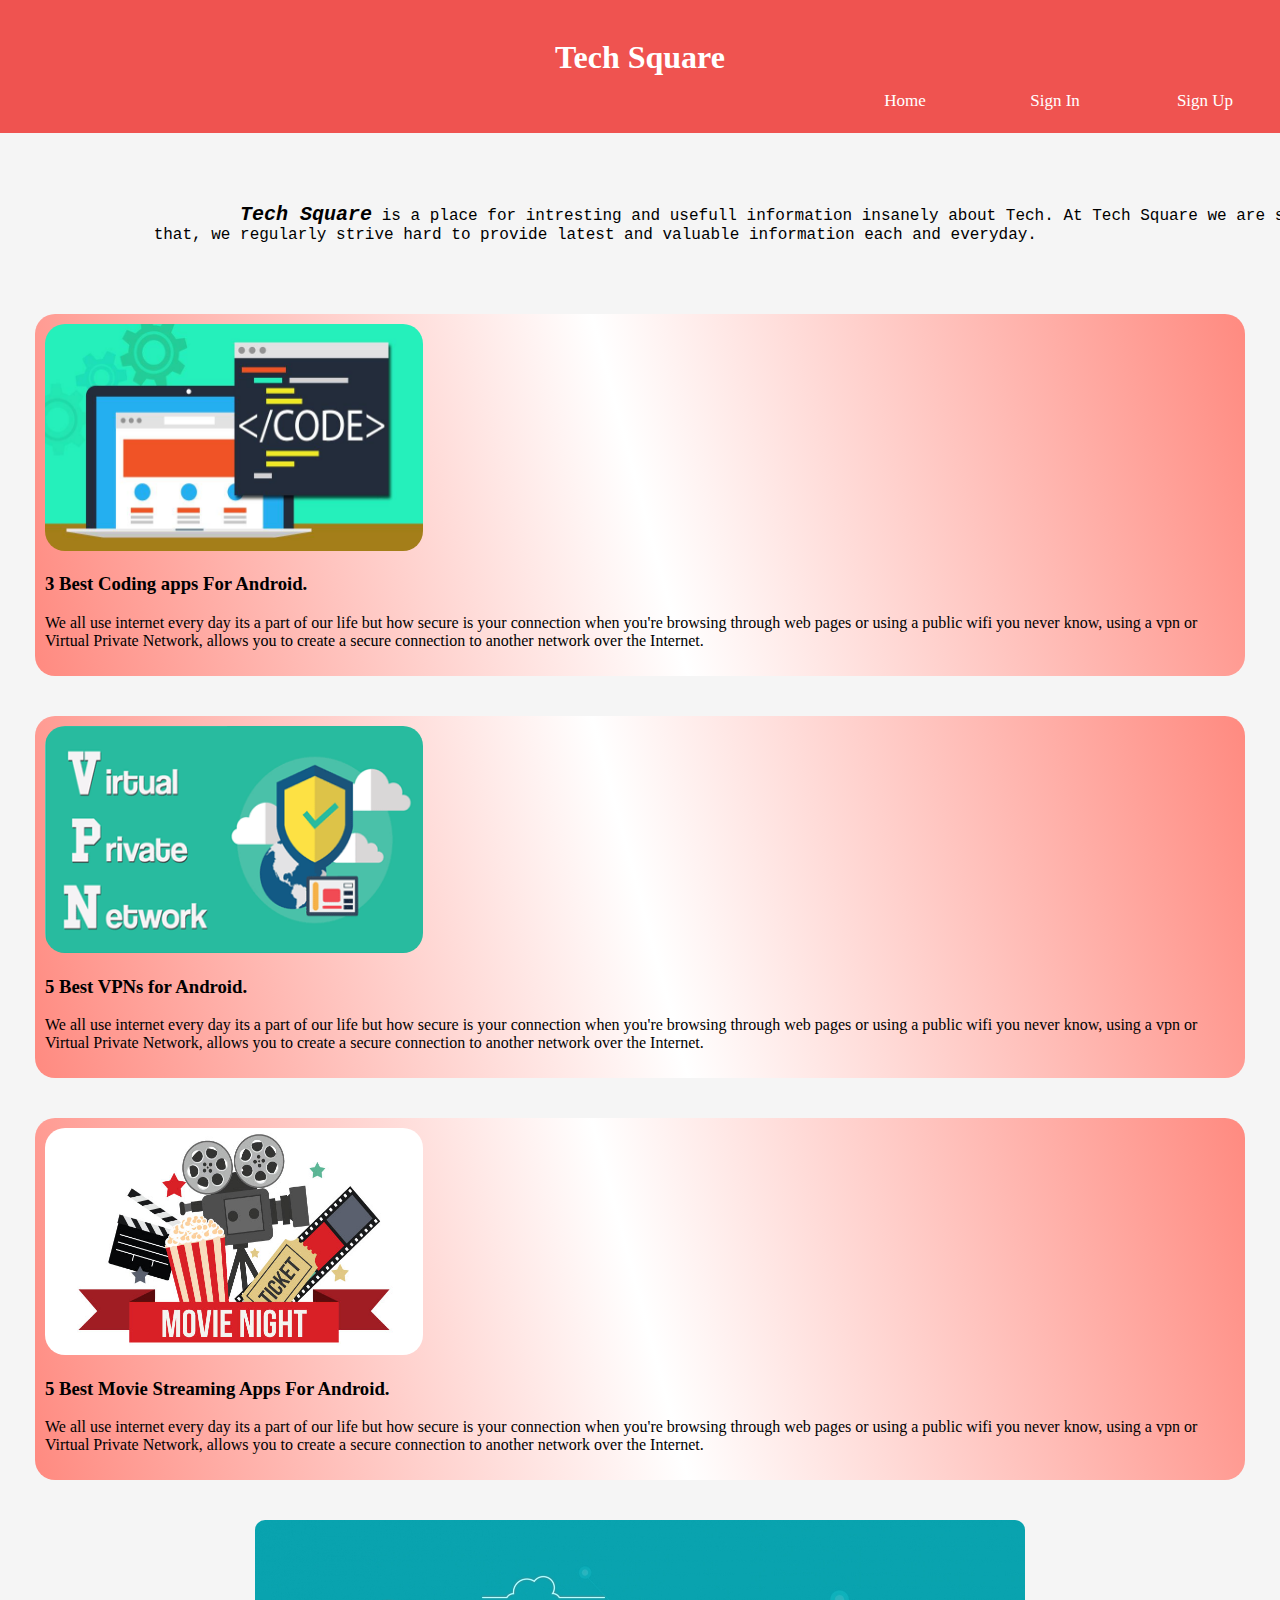
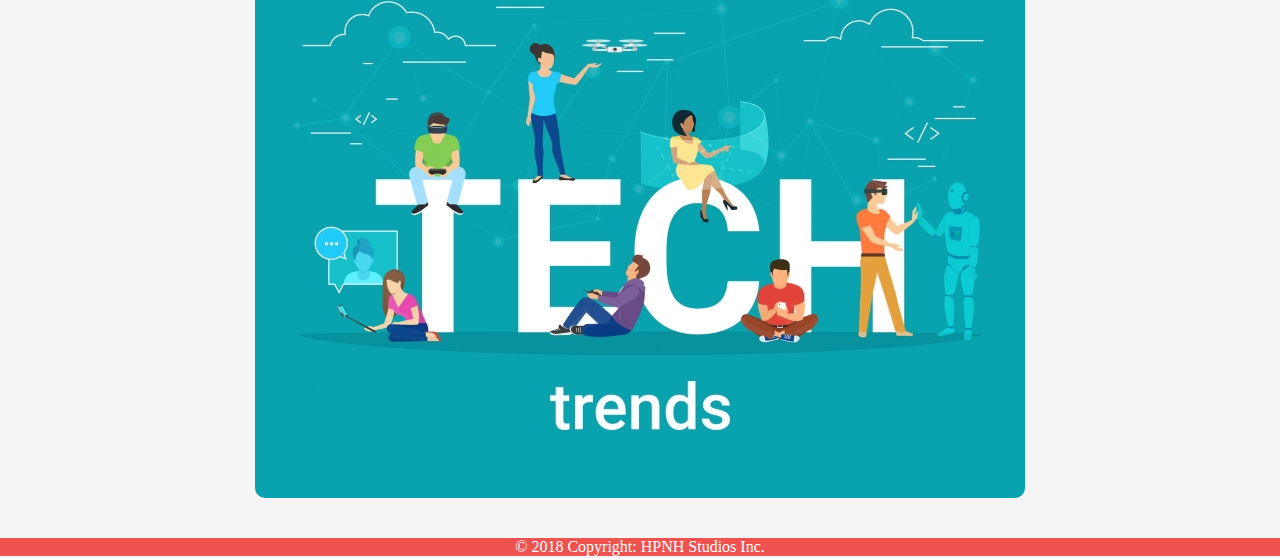
<file: index.html>
<!DOCTYPE html>
<html>
    <head>
        <title>Tech Square</title>
        <link rel="stylesheet" href="style.css" type="text/css">
        <link rel="stylesheet" href="font.css" type="text/css"> 		
		
		
    </head>
    <body bgcolor="whitesmoke">
        <div class="Holder">
                <header>
                    <br>
                    <h1><a id="headlink" href="index.html" style="text-decoration: none">Tech Square</a></h1>
                </header>
            <div class="Navbar" style="margin-top: -25px">
                    <nav>    
                        <ul>
                            <li><a href="signup.html">Sign Up</a></li>
                            <li><a href="signin.html">Sign In</a></li>
                            <li><a href="index.html">Home</a></li>
                        </ul>
                    </nav>
            </div>
			<!--<h3 style="margin-left:10%"><u>VPN</u></h3>
			<a href="vpn.html" target="_blank"><img src="vpn.jpg" width="100" style="border-radius:6px ;margin-left:10%" ></a>-->
            <br><br><br>
            <pre style="font-size: 16px">                         <a href="index.html" style="font-size: 20px; font-style: italic; font-weight: bold">Tech Square</a> is a place for intresting and usefull information insanely about Tech. At Tech Square we are so passionate 
                that, we regularly strive hard to provide latest and valuable information each and everyday.</pre>
                <br><br><br>

                <!--Coding Folder-->
                <a href="topics/coding.html"><div class="topic-folder">
                    <img src="coding.jpg" alt="Coding Apps" id="images">
                    <h3>3 Best Coding apps For Android.</h3>
                    <p>We all use internet every day its a part of our life but how secure is your connection when you're browsing through web pages or using a public wifi you never know, using a vpn or Virtual Private Network, allows you to create a secure connection to another network over the Internet.</p>
    
                </div></a>
                <!--Coding Folder-->


                <!--VPN holder-->
                <a href="topics/vpn.html"><div class="topic-folder">
                    <img src="vpn.jpg" alt="VPNs" id="images">
                    <h3>5 Best VPNs for Android.</h3>
                    <p>We all use internet every day its a part of our life but how secure is your connection when you're browsing through web pages or using a public wifi you never know, using a vpn or Virtual Private Network, allows you to create a secure connection to another network over the Internet.</p>
    
                </div></a>
                <!--VPN holder-->

                <!--Streaming Folder-->
                <a href="topics/streaming.html"><div class="topic-folder">
                    <img src="streaming.jpg" alt="Streaming Apps" id="images">
                    <h3>5 Best Movie Streaming Apps For Android.</h3>
                    <p>We all use internet every day its a part of our life but how secure is your connection when you're browsing through web pages or using a public wifi you never know, using a vpn or Virtual Private Network, allows you to create a secure connection to another network over the Internet.</p>
    
                </div></a>

                <!--Streaming Folder-->


                <img class="center" src="tech background.jpg" >
			<footer>
                <div class="Content" style="background-color: #ef5350">
                <!-- Copyright -->
                    <div class="footer">© 2018 Copyright: HPNH Studios Inc.</div>
                <!-- Copyright -->
                </div>
            </footer>
        </div>
    </body>
</html>
</file>
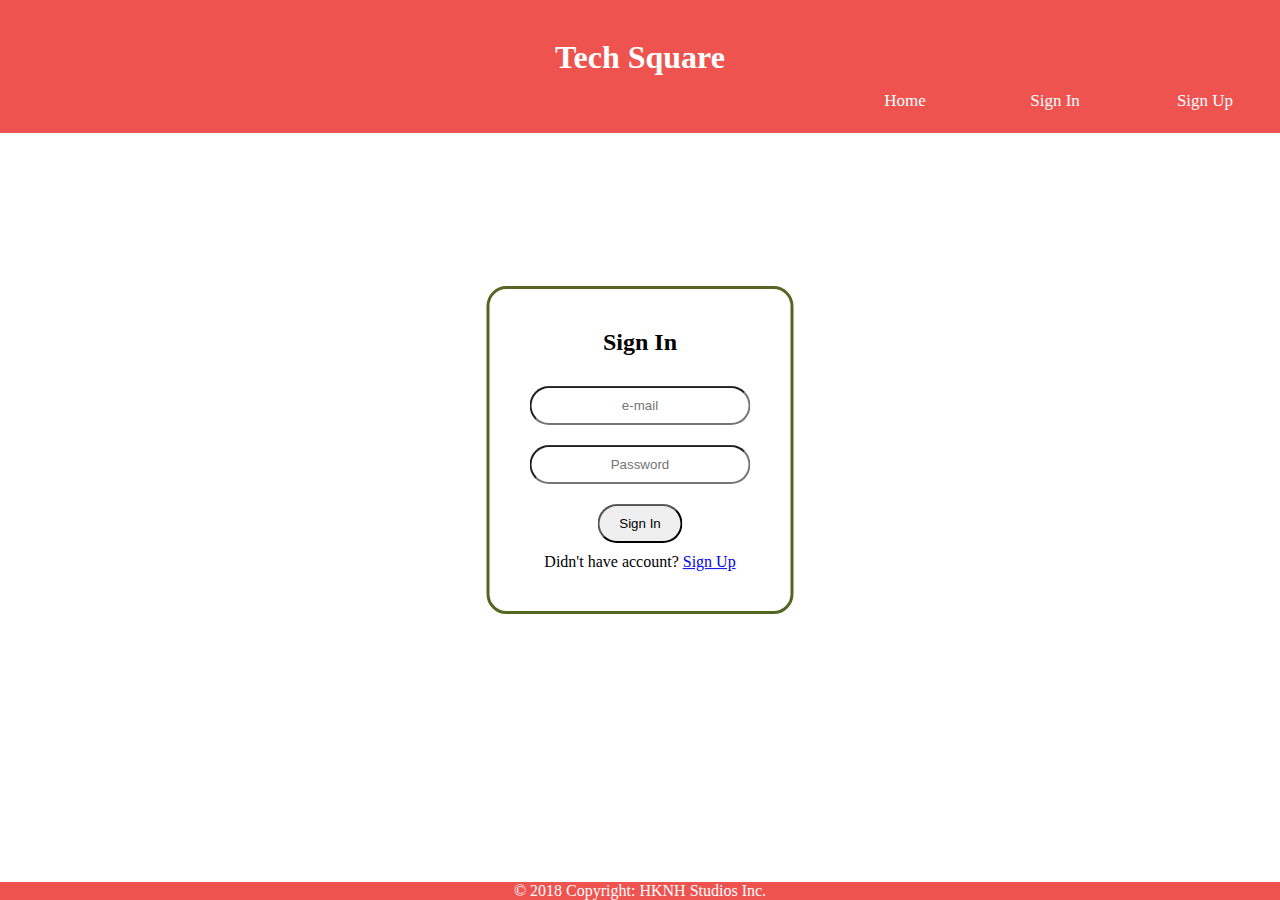
<file: signin.html>
<html>
    <head>
        <title>Sign In | Tech Square</title>
        <link rel="stylesheet" href="font.css" type="text/css">

        <script>
            function validation(){
                if(document.getElementById(usr).value=="null"||document.getElementById(pswd).value=="null"){
                    msg.value="Username or Password fields are left empty.";
                    msg.style.visibility="visible"; 
                    return false;
                }
                else{
                    var pss=/^(?=.*[a-z])(?=.*[A-Z])(?=.*[0-9])(?=.*[!@#$%^&\*])(?=.{8,})/;
                    if(pss.test(pswd.value){
                        return true;
                    }else{
                        msg.value="Password doesn't meet the criteria.";
                        msg.style.visibility="visible";
                        return false;       
                    }
                }
            }
        </script>
        
        <style>
            body{
                margin: 0%;
                padding: 0%;
                font-family: 'Open Sans';
            }
            header{
                background: #ef5350;
                text-align: center;
                color: white;
                display: block;
            }
            ::placeholder{
                text-align: center;
            }
            .txtbx{
                        align-items: center;  
                        border: 3px solid bbb;
                        padding: 10px 20px;
                        outline: none;
                        margin: 10px 0;
                        border-radius: 20px;
                        text-align: center;
            }
            .btn{
                align-items: center;  
                    padding: 10px 20px;
                    outline: none;
                    margin: 10px 0;
                    border-radius: 20px;
                    text-align: center;            
            }
            form{
                text-align: center;
                position: absolute;
                top: 50%;
                left: 50%;
                transform: translate(-50%, -50%);
                padding-top: 20px;
                padding-left: 40px;
                padding-right: 40px;
                padding-bottom: 40px; 
                border: 3px solid #562;
                border-radius: 20px; 
                display: block;
            }
            footer {
                text-align: center;
                position: fixed;
                left: 0;
                bottom: 0;
                width: 100%;
                background-color: #ef5350;
                color: white;
                height: auto;
                display: inline;
            }
            nav{
                height: 70px;
                margin-bottom: 11px;
            }
            .Navbar{
                height: 60px;
                background: #ef5350;
            }
            nav ul{
                margin: 0;
                padding: 0;
            }
            nav ul li{
                list-style-type: none;
                float: right;
                display: block;
                width: 150px;
                height: 60px;
                text-align: center;
                line-height: 55px;
                font-size: 17px;
            }
            nav ul li a{
                text-decoration: none;
                color: white;
            }
            nav ul li:hover{
                background: whitesmoke;
            }
            nav ul li:hover a{
                display: block;
                color:#ef5350;
            }
            #headlink{
                color: white;
            }

        </style>
    </head>
    <body>
	    <header>
            <br>
            <h1><a id="headlink" href="index.html" style="text-decoration: none">Tech Square</a></h1>
        </header>
        <div class="Navbar" style="margin-top: -25px">
                <nav>    
                    <ul>
                        <li><a href="signup.html">Sign Up</a></li>
                        <li><a href="signin.html">Sign In</a></li>
                        <li><a href="index.html">Home</a></li>
                    </ul>
                </nav>
        </div>
        <form onsubmit="return validation()" action="index.html">
            <h2>Sign In</h2>
            <input type="text" class="usrnme txtbx" id="usr" placeholder="e-mail" ><br>
            <input type="password" id="pswd" class="pwd txtbx" name="psw" placeholder="Password" ><br>
            <p hidden style="color: red;" id="msg"></p>
            <!--<input type="password" class="pwd txtbx"  id="psw" placeholder="Password" ><br>
            --><input type="submit" class="btn" value="Sign In"><br>
            Didn't have account? <a href="signup.html">Sign Up</a>
        </form>
     
        <footer>

            <!-- Copyright -->
            <div class="footer">© 2018 Copyright: HKNH Studios Inc.
            </div>
            <!-- Copyright -->
      
        </footer>
      <!-- Footer -->
      

    </body>
</html>

<!-- pattern="(?=.*\d)(?=.*[a-z])(?=.*[A-Z]).{8,}" title="Must contain at least one number and one uppercase and lowercase letter, and at least 8 or more characters"-->
<!--/*if(document.getElementById("usr").innerHTML==document.getElementById("pswd").innerHTML){
                  window.alert("Empty fields aren't accepted!");*/
                var pass= /^(?=.*\d)(?=.*[a-z])(?=.*[A-Z])(?=.*[^a-zA-Z0-9])(?!.*\s).{8,15}$/;-->
                
                
                
                <!--<script type="javascript/text" language="javascript">
            function validation(){
                
                  if(pswd.value.length>8){
                      return true;
                  }else{
                    window.alert("Password should be minimum of 8 characters");
                    return false;
                }
            }
        </script>-->
</file>
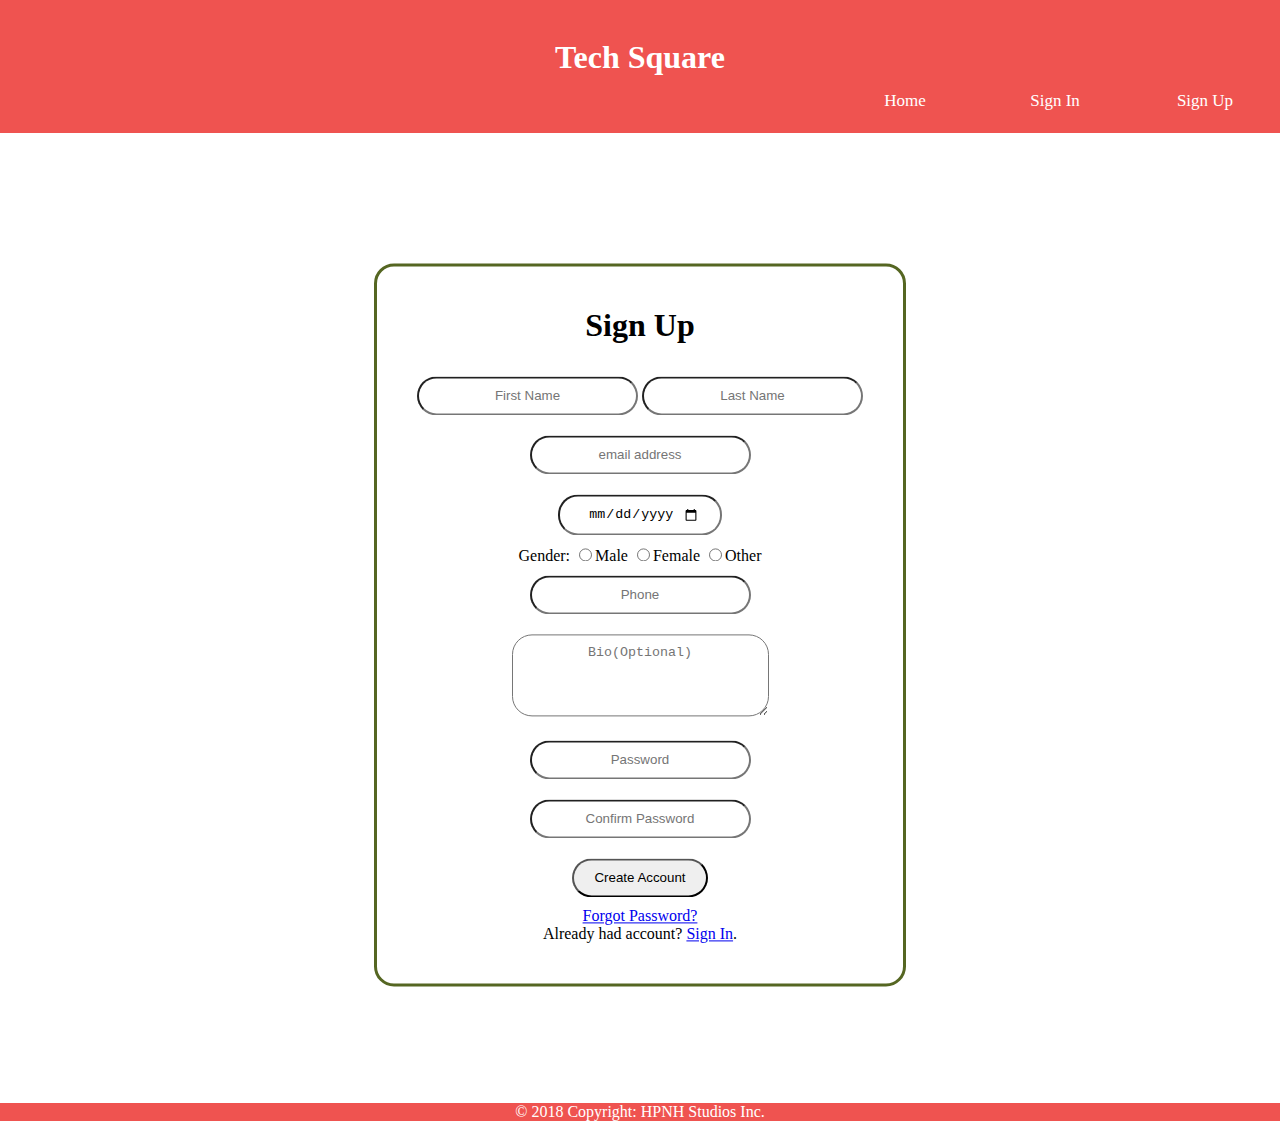
<file: signup.html>
<!DOCTYPE html>
<html>
    <head>
        <title>Sign Up | Tech Square</title>
        <link rel="stylesheet" href="signupstyle.css" type="text/css">
        <link rel="stylesheet" href="font.css" type="text/css">
       
        <script>
            function validate(){
                var phn=/(^[6-9])(\d{9}$)/g;
                if(phn.test(document.getElementById("phhhn").value)){
                    var pss=/^(?=.*[a-z])(?=.*[A-Z])(?=.*[0-9])(?=.*[!@#$%^&\*])(?=.{8,})/;
                    if(pss.test(pwd.value)){

                   
                    if(document.getElementById("pwd").value==document.getElementById("cpwd").value){
                        return true;
                    }else{
                        alert("Passwords not matched('Please check the case')");
                        return false;
                    }
                    }else{
                        alert("Password didn't meet the requirements.");
                        return false;

                    }
                }
                else{
                    alert("Enter correct phone number.");
                    return false;
                }
            }
        </script>

    </head>
    <body>
        <div class="Holder">
                <header>
                    <br>
                    <h1><a id="headlink" href="index.html" style="text-decoration: none">Tech Square</a></h1>
                </header>
            <div class="Navbar" style="margin-top: -25px">
                    <nav>    
                        <ul>
                            <li><a href="signup.html">Sign Up</a></li>
                            <li><a href="signin.html">Sign In</a></li>
                            <li><a href="index.html">Home</a></li>
                        </ul>
                    </nav>
            </div>
            <div class="content">
                <form  onsubmit="return validate()" action="index.html">
                    <h1>Sign Up</h1>
                    <input type="text" class="txtbx" placeholder="First Name" name="fname" id="fnme">
                    <input type="text" class="txtbx" name="lname" placeholder="Last Name" id="lnme" ><br>
                    <input type="email" class="txtbx" placeholder="email address" id="mail" ><br>
                    <input type="date" placeholder="Date Of Birth" class="txtbx" id="dob" ><br>
                    Gender: 
                    <input type="radio" name="gender" value="Male" required>Male
                    <input type="radio" name="gender" value="Female" required>Female
                    <input type="radio" name="gender" value="Other" required>Other<br>
                    <input type="tel" class="txtbx" placeholder="Phone" name="phone" id="phhhn" required><br>
                    <textarea name="bio" id="bio" class="txtbx" placeholder="Bio(Optional)" cols="25" rows="4"></textarea><br>
                    <input type="password" class="txtbx" placeholder="Password" name="pwd" id="pwd" required><br>
                    <input type="password" class="txtbx" placeholder="Confirm Password" name="cpwd" id="cpwd" required><br>
                    <input type="submit" class="btn" value="Create Account" onclick="validation()"><br>
                    <a href="#">Forgot Password?</a><br>
                    Already had account? <a href="signin.html">Sign In</a>.
                </form>
            </div>
            
            
            <footer>
                <div class="footer">
                    <!-- Copyright -->
                    <div class="footer">© 2018 Copyright: HPNH Studios Inc.</div>
                <!-- Copyright -->
                </div>
            </footer>
            
        </div>

    </body>
</html>
</file>
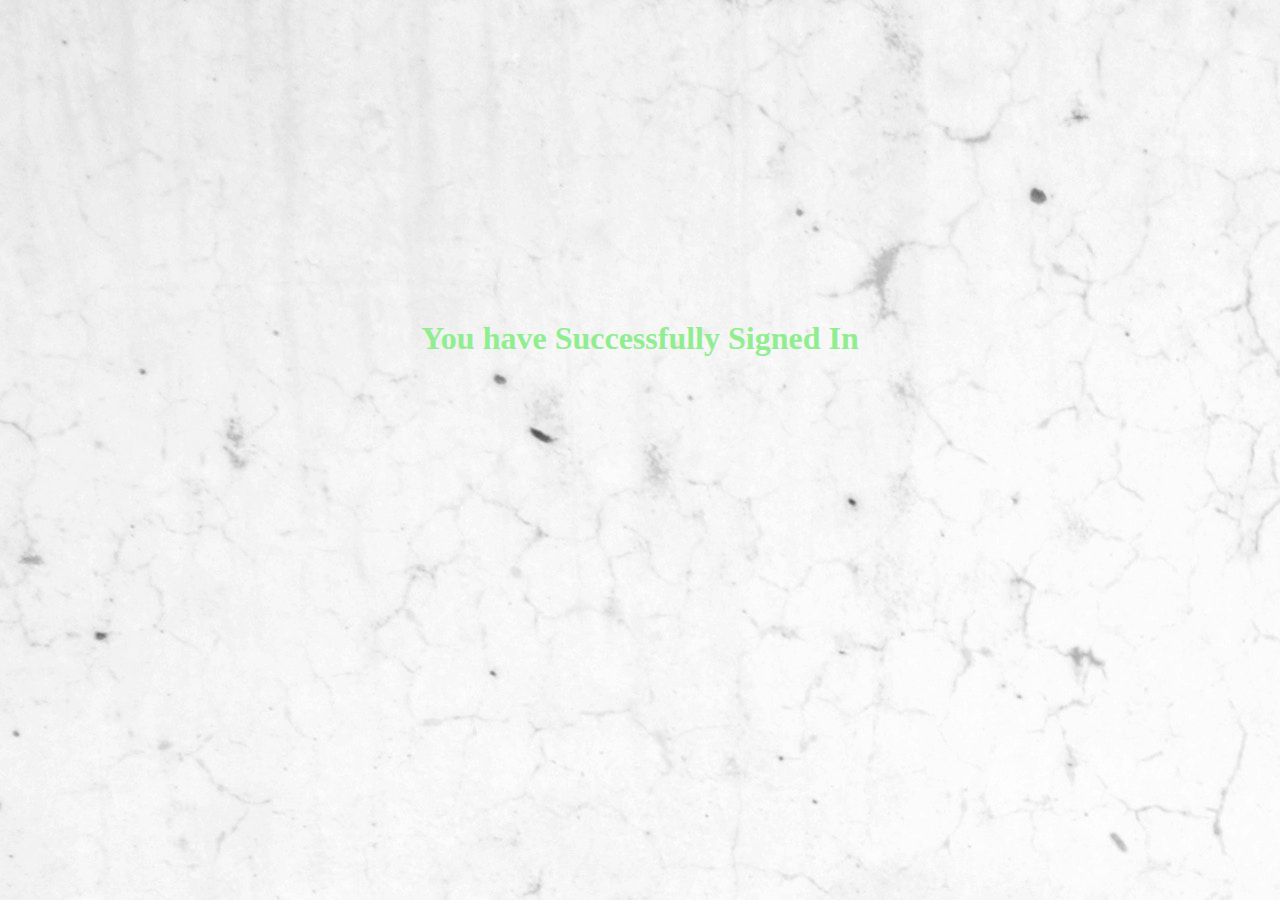
<file: successfulsignin.html>
<html>
    <head>
        <title>Successful Sign In</title>
        <link rel="stylesheet" href="font.css" type="text/css">
        <style>
            body{
                margin: 0%;
                padding: 0%;
                background: url("back.jpg");
                
            }
            h1{
                margin-top: 25%;
                color: lightgreen;
            }
        </style>
    </head>
    <body>
        <center>
            <h1>You have Successfully Signed In</h1>
        </center>
    </body>
</html>
</file>
<file: style.css>
body{
    margin: 0;
    padding: 0;
    font-family: 'Open Sans';
    
}
#Holder{
    max-width: 100%;
    height: auto;
    margin-left: auto;
    margin-right: auto;
    margin-top: 21px;
    margin-bottom: 21px;
}
nav{
    height: 70px;
    margin-bottom: 11px;
}
.Navbar{
    height: 60px;
    background: #ef5350;
}
nav ul{
    margin: 0;
    padding: 0;
}
nav ul li{
    list-style-type: none;
    float: right;
    display: block;
    width: 150px;
    height: 60px;
    text-align: center;
    line-height: 55px;
    font-size: 17px;
}
nav ul li a{
    text-decoration: none;
    color: white;
}
nav ul li:hover{
    background: whitesmoke;
}
nav ul li:hover a{
    display: block;
    color:#ef5350;
}
footer {
    text-align: center;
    left: 0;
    bottom: 0;
    width: 100%;
    background-color: #ef5350;
    color: white;
    height: auto;
    display: inline;
}
header{
    background: #ef5350;
    text-align: center;
    color: white;
}
#headlink{
    color: white;
}
.topic-folder{
    margin-left: 35px;
    margin-right: 35px;
    margin-bottom: 40px;
    padding: 10px;
    background: linear-gradient(75deg, #ff8a80, white, #ff8a80 );
    border-radius: 20px;
}
#images{
    height: 6cm;
    width: 10cm;
    display: inline-block;
    border-radius: 20px;
}
a{
    text-decoration: none;
    color: black;
}
.center{
    display: block;
    margin-left: auto;
    margin-right: auto;
    margin-bottom: 40px;
    border-radius:10px;
  }
</file>
<file: font.css>
@font-face{
    font-family: 'Open Sans';
    src: local(fonts/OpenSans-ExtraBold);
}
</file>
<file: signupstyle.css>
body{
    margin: 0;
    padding: 0;
    font-family: 'Open Sans';
}
#Holder{
    max-width: 100%;
    height: auto;
    margin-left: auto;
    margin-right: auto;
    margin-top: 21px;
    margin-bottom: 21px;
}
nav{
    height: 70px;
    margin-bottom: 11px;
}
.Navbar{
    height: 60px;
    background: #ef5350;
}
nav ul{
    margin: 0;
    padding: 0;
}
nav ul li{
    list-style-type: none;
    float: right;
    display: block;
    width: 150px;
    height: 60px;
    text-align: center;
    line-height: 55px;
    font-size: 17px;
}
nav ul li a{
    text-decoration: none;
    color: white;
}
nav ul li:hover{
    background: whitesmoke;
}
nav ul li:hover a{
    display: block;
    color:#ef5350;
}
footer {
    margin-top: 970px;
    text-align: center;
    width: 100%;
    background-color: #ef5350;
    color: white;
    height: auto;
}
header{
    background: #ef5350;
    text-align: center;
    color: white;
}
#headlink{
    color: white;
}
form{
    margin-top: 175px;
    text-align: center;
    position: absolute;
    top: 50%;
    left: 50%;
    transform: translate(-50%, -50%);
    padding-top: 20px;
    padding-left: 40px;
    padding-right: 40px;
    padding-bottom: 40px; 
    border: 3px solid #562;
    border-radius: 20px; 
    display: block;
}
.txtbx{
    align-items: center;  
    border: 3px solid bbb;
    padding: 10px 20px;
    outline: none;
    margin: 10px 0;
    border-radius: 20px;
    text-align: center;
}
.btn{
align-items: center;  
padding: 10px 20px;
outline: none;
margin: 10px 0;
border-radius: 20px;
text-align: center;
}
::placeholder{
    text-align: center;
}
</file>
